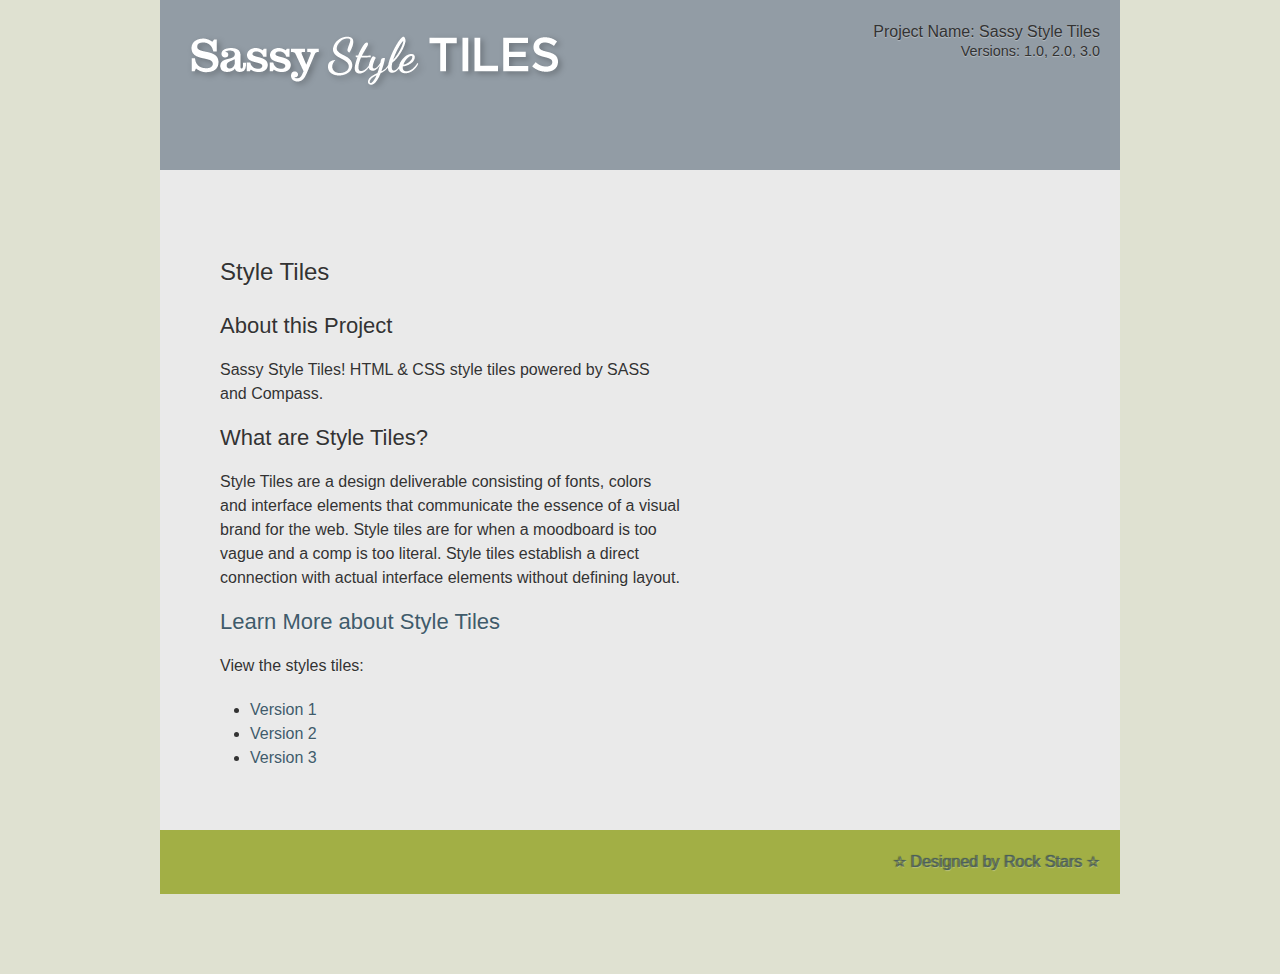
<file: index.html>
<!DOCTYPE html>
<html>
<head>
  <meta charset="utf-8">
  <title>Style Tiles</title>
  <link rel="stylesheet" href="css/screen.css">
</head>
<body>
  <div>
    <section>
      <header>
        <figure>
        </figure>
        <hgroup>
          <h1>Project Name: </h1>
          <h2>Versions: </h2>
        </hgroup>
      </header>
    </section>
    <section>
      <article>
        <header>
          <hgroup>
            <h1>Style Tiles</h1>
            <h2>About this Project</h2>
          </hgroup>
        </header>
        <p> 
        </p>
        <h2>What are Style Tiles?</h2>
        <p> 
        </p>
        <h2><a href="http://styletil.es/">Learn More about Style Tiles</a></h2>
        <p>
        </p>
       <ul>
         <li><a href="html/screen-v1.html">Version 1</a></li>
         <li><a href="html/screen-v2.html">Version 2</a></li>
         <li><a href="html/screen-v3.html">Version 3</a></li>
      </ul>
      </article>
    </section>
    <footer>
    </footer>
  </div>
</body>
</html>
</file>
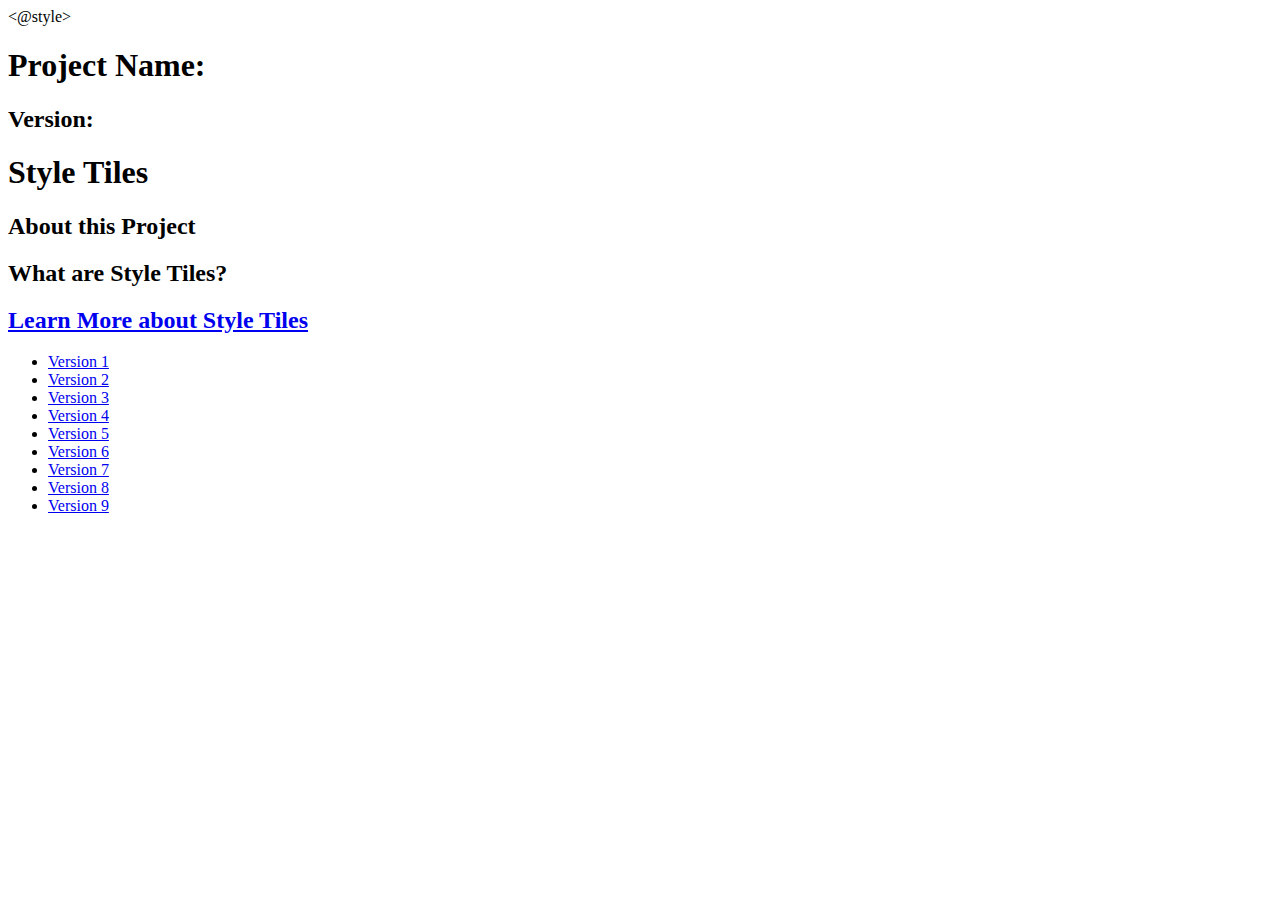
<file: templates/project/index.html>
<!DOCTYPE html>
<html>
<head>
  <meta charset="utf-8">
  <title>Style Tiles</title>
  <@style>
</head>
<body class="index">
  <div>
    <header role="banner">
      <a href="index.html" title="return to homepage">
        <span>
        </span>
      </a>
        <h1>Project Name: </h1>
        <h2>Version: </h2>
    </header>
    <main role="main">
      <article>
        <header>
            <h1>Style Tiles</h1>
            <h2>About this Project</h2>
        </header>
        <p> 
        </p>
        <h2>What are Style Tiles?</h2>
        <p> 
        </p>
        <h2><a href="http://styletil.es/">Learn More about Style Tiles</a></h2>
        <p>
        </p>
        <ul>
          <li><a href="v1.html">Version 1</a></li>
          <li><a href="v2.html">Version 2</a></li>
          <li><a href="v3.html">Version 3</a></li>
          <li><a href="v4.html">Version 4</a></li>
          <li><a href="v5.html">Version 5</a></li>
          <li><a href="v6.html">Version 6</a></li>
          <li><a href="v7.html">Version 7</a></li>
          <li><a href="v8.html">Version 8</a></li>
          <li><a href="v9.html">Version 9</a></li>
        </ul>
      </article> 
    </main>
    <footer role="contentinfo">
      <span>
      </span>
    </footer>
  </div>
</body>
</html>
</file>
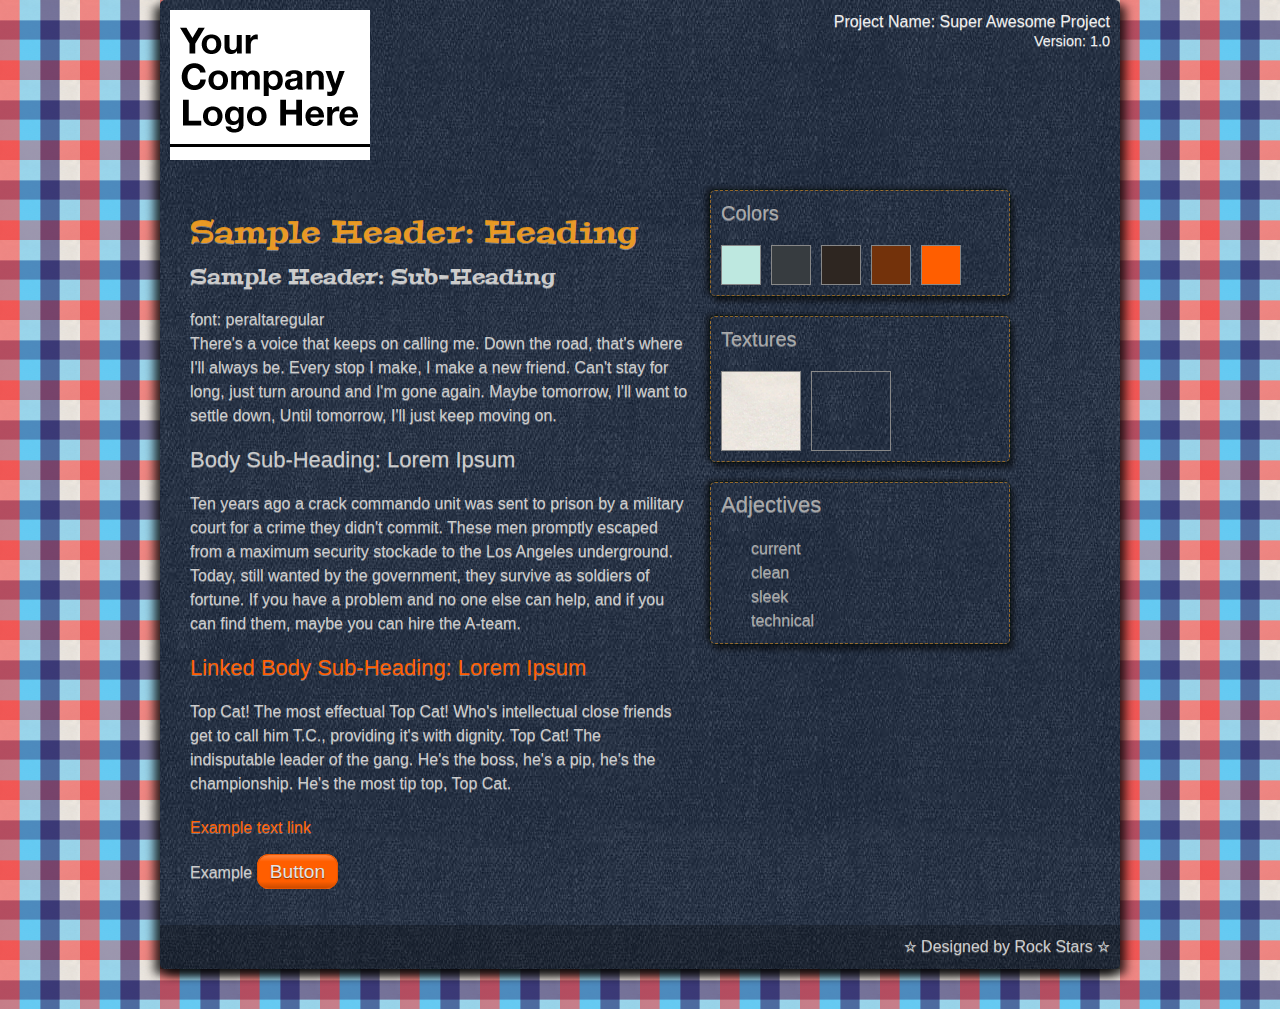
<file: v1.html>
<!DOCTYPE html>
<html>
<head>
  <meta charset="utf-8">
  <title>Style Tiles</title>
  <link rel="stylesheet" href="css/screen-v1.css">
</head>
<body>
  <div>
    <section>
      <header>
        <a href="index.html" title="return to homepage">
          <figure>
          </figure>
        </a>
        <hgroup>
          <h1>Project Name: </h1>
          <h2>Version: </h2>
        </hgroup>
      </header>
    </section>
    <section>
      <article>
        <header>
          <hgroup>
            <h1>Sample Header: Heading</h1>
            <h2>Sample Header: Sub-Heading</h2>
          </hgroup>
        </header>
        <p> 
        </p>
        <h2>Body Sub-Heading: Lorem Ipsum</h2>
        <p> 
        </p>
        <h2><a href="#">Linked Body Sub-Heading: Lorem Ipsum</a></h2>
        <p>
        </p>
        <p>
          <a href="#">Example text link</a>
        </p>
        <p>
          Example <a href="#">button</a>
        </p>
      </article>
    </section>
      <aside>
        <h3>Colors</h3>
          <figure>
          </figure>
          <figure>
          </figure>
          <figure>
          </figure>
          <figure>
          </figure>
          <figure>
          </figure>
       </aside> 
       <aside>
        <h3>Textures</h3>         
          <figure>
          </figure>
          <figure>
          </figure>
          <figure>
          </figure>
            <figcaption></figcaption>
        </aside>
        <aside>
        <ul>
          <h2>Adjectives</h2>
            <li></li>
            <li></li>
            <li></li>
            <li></li>
        </ul>
      </aside>
    <footer>
      <figure>
      </figure>
    </footer>
  </div>
</body>
</html>
</file>
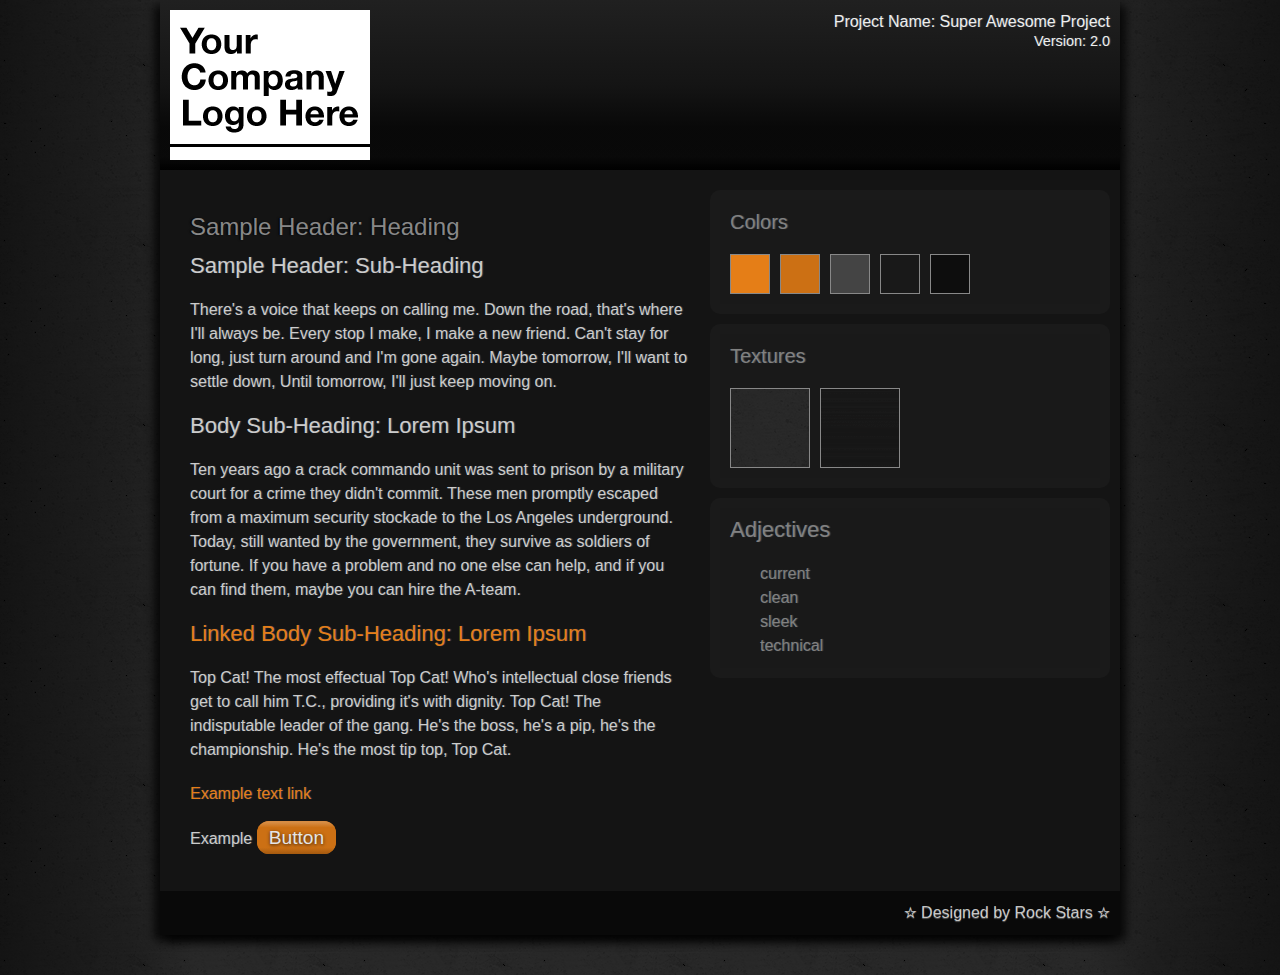
<file: v2.html>
<!DOCTYPE html>
<html>
<head>
  <meta charset="utf-8">
  <title>Style Tiles</title>
  <link rel="stylesheet" href="css/screen-v2.css">
</head>
<body>
  <div>
    <section>
      <header>
        <a href="index.html" title="return to homepage">
          <figure>
          </figure>
        </a>
        <hgroup>
          <h1>Project Name: </h1>
          <h2>Version: </h2>
        </hgroup>
      </header>
    </section>
    <section>
      <article>
        <header>
          <hgroup>
            <h1>Sample Header: Heading</h1>
            <h2>Sample Header: Sub-Heading</h2>
          </hgroup>
        </header>
        <p> 
        </p>
        <h2>Body Sub-Heading: Lorem Ipsum</h2>
        <p> 
        </p>
        <h2><a href="#">Linked Body Sub-Heading: Lorem Ipsum</a></h2>
        <p>
        </p>
        <p>
          <a href="#">Example text link</a>
        </p>
        <p>
          Example <a href="#">button</a>
        </p>
      </article>
    </section>
      <aside>
        <h3>Colors</h3>
          <figure>
          </figure>
          <figure>
          </figure>
          <figure>
          </figure>
          <figure>
          </figure>
          <figure>
          </figure>
       </aside> 
       <aside>
        <h3>Textures</h3>         
          <figure>
          </figure>
          <figure>
          </figure>
          <figure>
          </figure>
            <figcaption></figcaption>
        </aside>
        <aside>
        <ul>
          <h2>Adjectives</h2>
            <li></li>
            <li></li>
            <li></li>
            <li></li>
        </ul>
      </aside>
    <footer>
      <figure>
      </figure>
    </footer>
  </div>
</body>
</html>
</file>
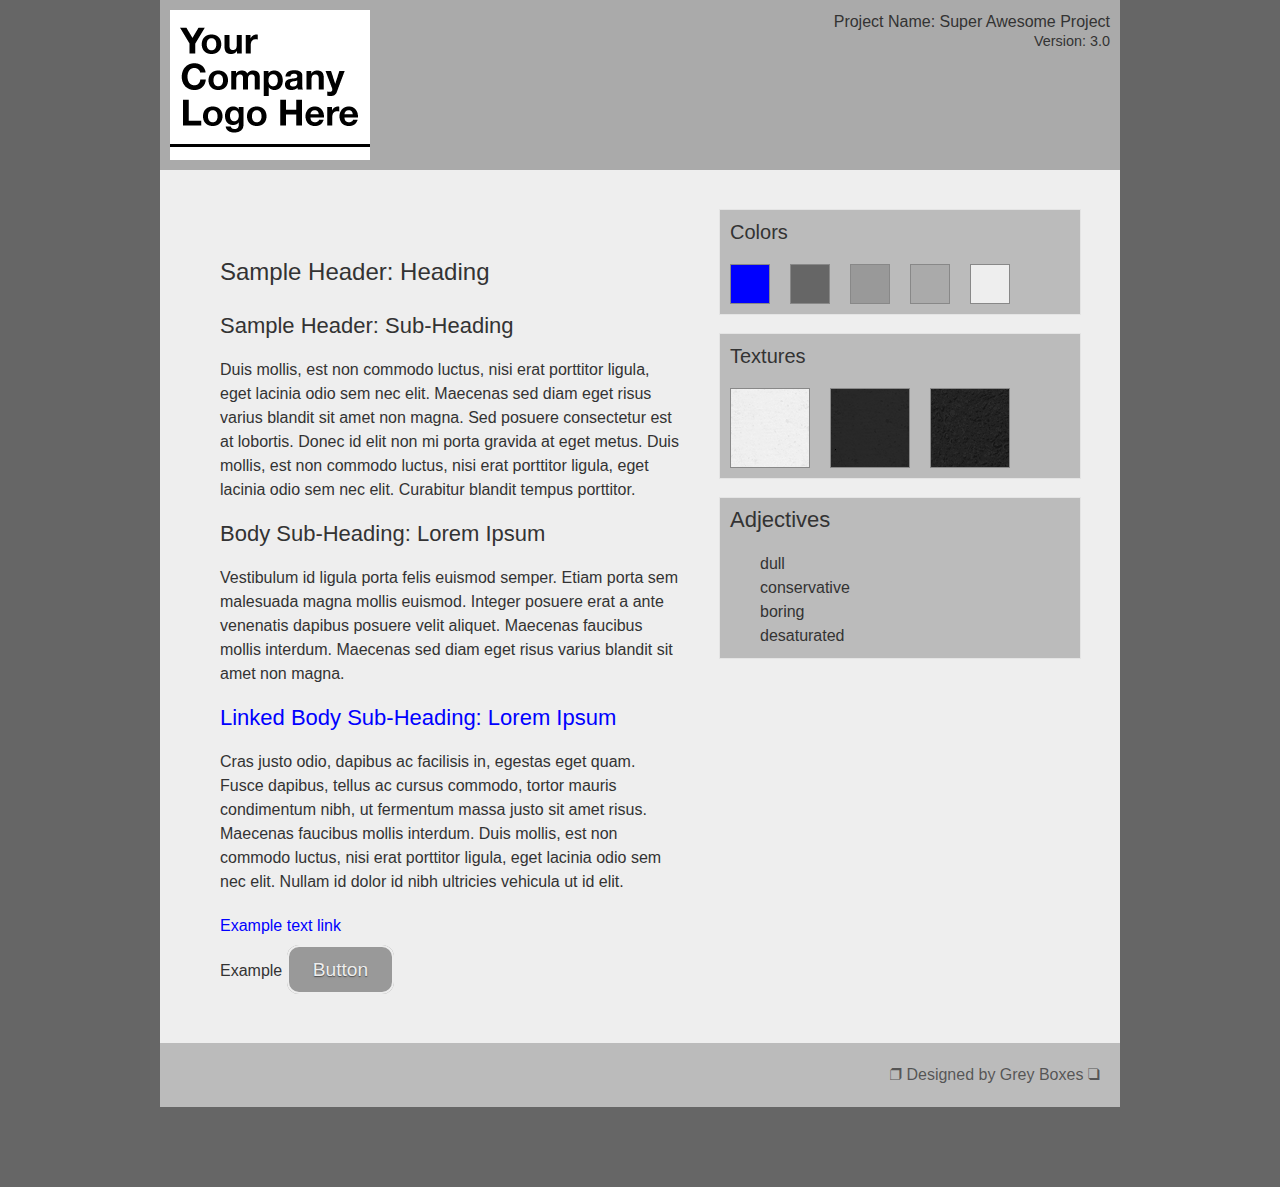
<file: v3.html>
<!DOCTYPE html>
<html>
<head>
  <meta charset="utf-8">
  <title>Style Tiles</title>
  <link rel="stylesheet" href="css/screen-v3.css">
</head>
<body>
  <div>
    <section>
      <header>
        <a href="index.html" title="return to homepage">
          <figure>
          </figure>
        </a>
        <hgroup>
          <h1>Project Name: </h1>
          <h2>Version: </h2>
        </hgroup>
      </header>
    </section>
    <section>
      <article>
        <header>
          <hgroup>
            <h1>Sample Header: Heading</h1>
            <h2>Sample Header: Sub-Heading</h2>
          </hgroup>
        </header>
        <p> 
        </p>
        <h2>Body Sub-Heading: Lorem Ipsum</h2>
        <p> 
        </p>
        <h2><a href="#">Linked Body Sub-Heading: Lorem Ipsum</a></h2>
        <p>
        </p>
        <p>
          <a href="#">Example text link</a>
        </p>
        <p>
          Example <a href="#">button</a>
        </p>
      </article>
    </section>
      <aside>
        <h3>Colors</h3>
          <figure>
          </figure>
          <figure>
          </figure>
          <figure>
          </figure>
          <figure>
          </figure>
          <figure>
          </figure>
       </aside> 
       <aside>
        <h3>Textures</h3>         
          <figure>
          </figure>
          <figure>
          </figure>
          <figure>
          </figure>
            <figcaption></figcaption>
        </aside>
        <aside>
        <ul>
          <h2>Adjectives</h2>
            <li></li>
            <li></li>
            <li></li>
            <li></li>
        </ul>
      </aside>
    <footer>
      <figure>
      </figure>
    </footer>
  </div>
</body>
</html>
</file>
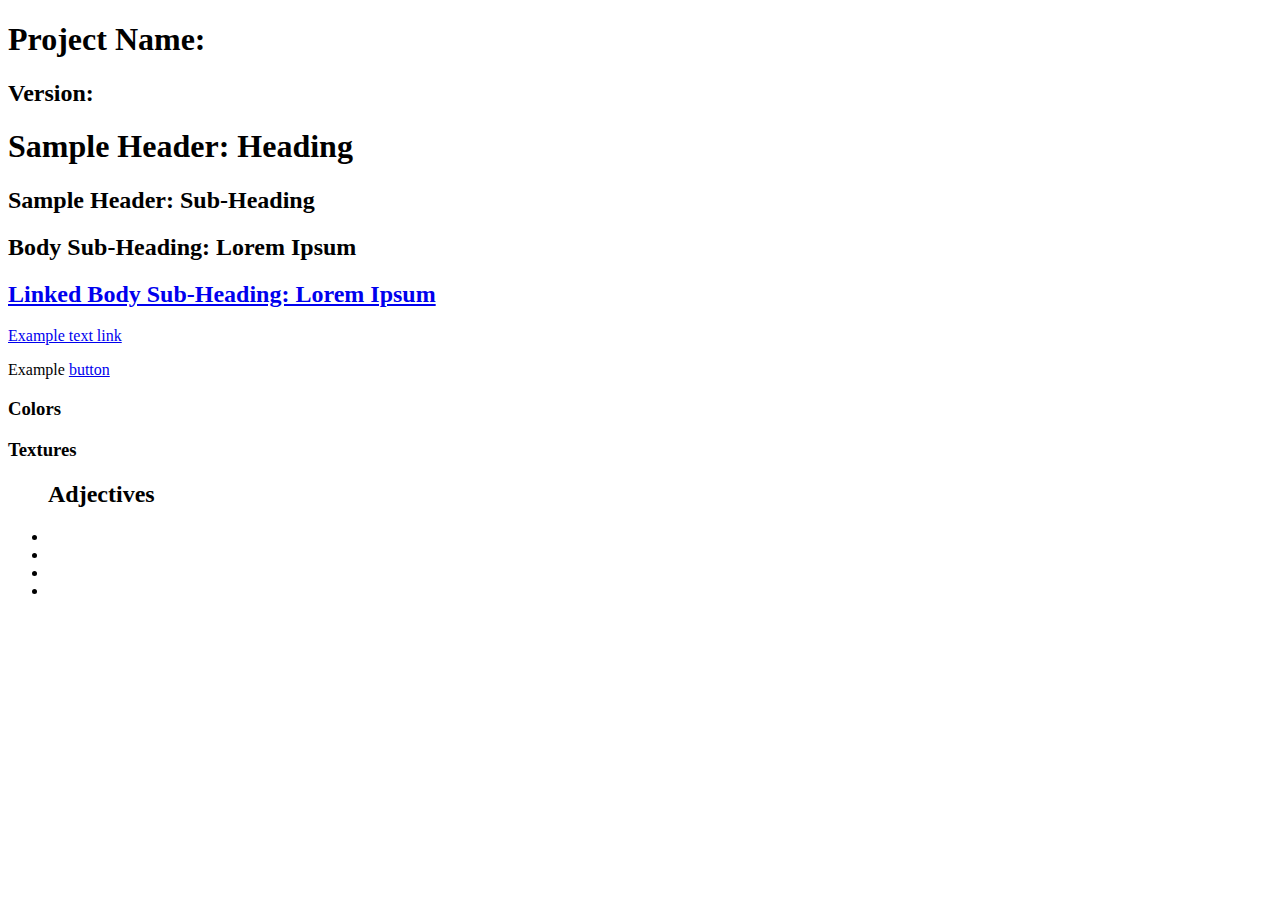
<file: html/template.html>
<!DOCTYPE html>
<html>
<head>
  <meta charset="utf-8">
  <title>Style Tiles</title>
</head>
<body>
  <div>
    <section>
      <header>
        <a href="index.html" title="return to homepage">
          <figure>
          </figure>
        </a>
        <hgroup>
          <h1>Project Name: </h1>
          <h2>Version: </h2>
        </hgroup>
      </header>
    </section>
    <section>
      <article>
        <header>
          <hgroup>
            <h1>Sample Header: Heading</h1>
            <h2>Sample Header: Sub-Heading</h2>
          </hgroup>
        </header>
        <p>
        </p>
        <h2>Body Sub-Heading: Lorem Ipsum</h2>
        <p>
        </p>
        <h2><a href="#">Linked Body Sub-Heading: Lorem Ipsum</a></h2>
        <p>
        </p>
        <p>
          <a href="#">Example text link</a>
        </p>
        <p>
          Example <a href="#">button</a>
        </p>
      </article>
    </section>
      <aside>
        <h3>Colors</h3>
          <figure>
          </figure>
          <figure>
          </figure>
          <figure>
          </figure>
          <figure>
          </figure>
          <figure>
          </figure>
       </aside>
       <aside>
        <h3>Textures</h3>
          <figure>
          </figure>
          <figure>
          </figure>
          <figure>
          </figure>
            <figcaption></figcaption>
        </aside>
        <aside>
        <ul>
          <h2>Adjectives</h2>
            <li></li>
            <li></li>
            <li></li>
            <li></li>
        </ul>
      </aside>
    <footer>
      <figure>
      </figure>
    </footer>
  </div>
</body>
</html>
</file>
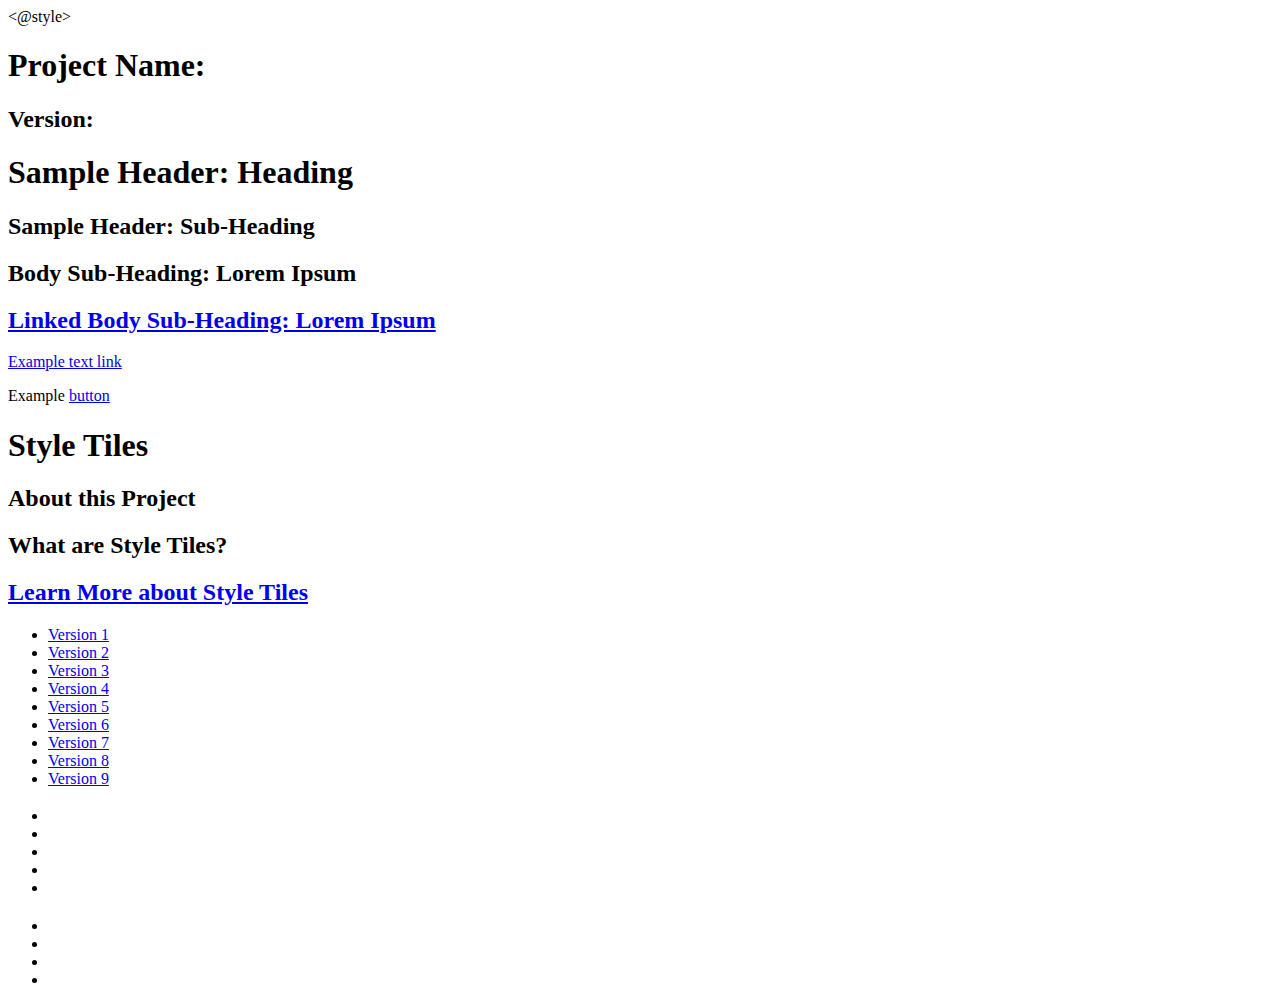
<file: templates/no-index/template.html>
<!DOCTYPE html>
<html>
<head>
  <meta charset="utf-8">
  <title>Style Tiles</title>
  <@style>
</head>
<body>
  <div>
    <header role="banner">
      <a href="index.html" title="return to homepage">
        <span>
        </span>
      </a>
        <h1>Project Name: </h1>
        <h2>Version: </h2>
    </header>
    <main role="main">
      <article>
        <header>
            <h1>Sample Header: Heading</h1>
            <h2>Sample Header: Sub-Heading</h2>
        </header>
        <p>
        </p>
        <h2>Body Sub-Heading: Lorem Ipsum</h2>
        <p>
        </p>
        <h2><a href="#">Linked Body Sub-Heading: Lorem Ipsum</a></h2>
        <p>
        </p>
        <p>
          <a href="#">Example text link</a>
        </p>
        <p>
          Example <a href="#">button</a>
        </p>
      </article>
      <article>
        <header>
            <h1>Style Tiles</h1>
            <h2>About this Project</h2>
        </header>
        <p> 
        </p>
        <h2>What are Style Tiles?</h2>
        <p> 
        </p>
        <h2><a href="http://styletil.es/">Learn More about Style Tiles</a></h2>
        <p>
        </p>
        <ul>
          <li><a href="v1.html">Version 1</a></li>
          <li><a href="v2.html">Version 2</a></li>
          <li><a href="v3.html">Version 3</a></li>
          <li><a href="v4.html">Version 4</a></li>
          <li><a href="v5.html">Version 5</a></li>
          <li><a href="v6.html">Version 6</a></li>
          <li><a href="v7.html">Version 7</a></li>
          <li><a href="v8.html">Version 8</a></li>
          <li><a href="v9.html">Version 9</a></li>
        </ul>
      </article> 
      <aside>
        <h3></h3>
        <ul>
          <li></li>
          <li></li>
          <li></li>
          <li></li>
          <li></li>
        </ul>
       </aside>
       <aside>
        <h3></h3>
          <figure>
          </figure>
          <figure>
          </figure>
          <figure>
          </figure>
            <figcaption></figcaption>
        </aside>
        <aside>
          <h2></h2> 
          <ul>
            <li></li>
            <li></li>
            <li></li>
            <li></li>
          </ul>
        </aside>
    </main>
    <footer role="contentinfo">
      <span>
      </span>
    </footer>
  </div>
</body>
</html>
</file>
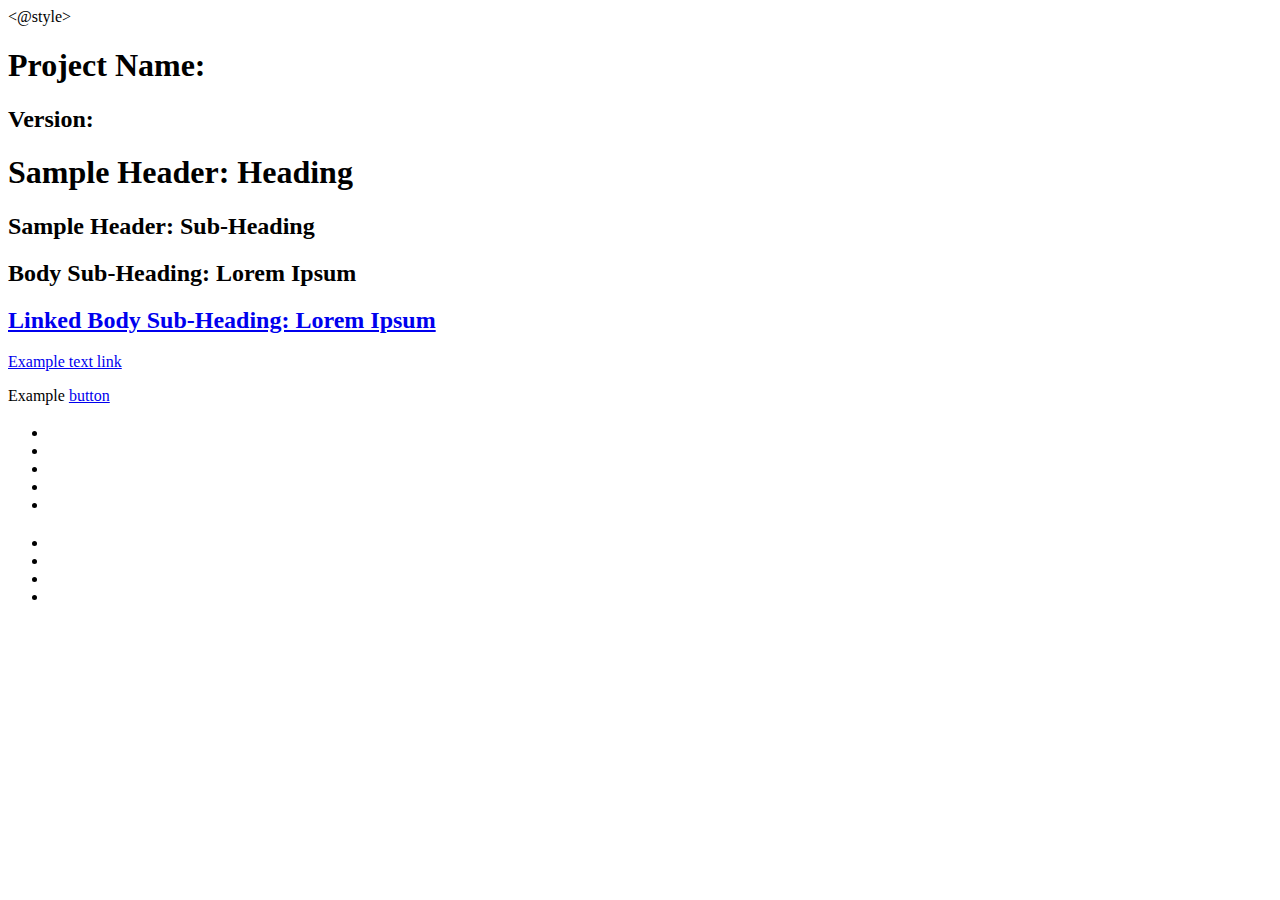
<file: templates/project/template.html>
<!DOCTYPE html>
<html>
<head>
  <meta charset="utf-8">
  <title>Style Tiles</title>
  <@style>
</head>
<body>
  <div>
    <header role="banner">
      <a href="index.html" title="return to homepage">
        <span>
        </span>
      </a>
        <h1>Project Name: </h1>
        <h2>Version: </h2>
    </header>
    <main role="main">
      <article>
        <header>
            <h1>Sample Header: Heading</h1>
            <h2>Sample Header: Sub-Heading</h2>
        </header>
        <p>
        </p>
        <h2>Body Sub-Heading: Lorem Ipsum</h2>
        <p>
        </p>
        <h2><a href="#">Linked Body Sub-Heading: Lorem Ipsum</a></h2>
        <p>
        </p>
        <p>
          <a href="#">Example text link</a>
        </p>
        <p>
          Example <a href="#">button</a>
        </p>
      </article>
      <aside>
        <h3></h3>
        <ul>
          <li></li>
          <li></li>
          <li></li>
          <li></li>
          <li></li>
        </ul>
       </aside>
       <aside>
        <h3></h3>
          <figure>
          </figure>
          <figure>
          </figure>
          <figure>
          </figure>
            <figcaption></figcaption>
        </aside>
        <aside>
          <h2></h2> 
          <ul>
            <li></li>
            <li></li>
            <li></li>
            <li></li>
          </ul>
        </aside>
    </main>
    <footer role="contentinfo">
      <span>
      </span>
    </footer>
  </div>
</body>
</html>
</file>
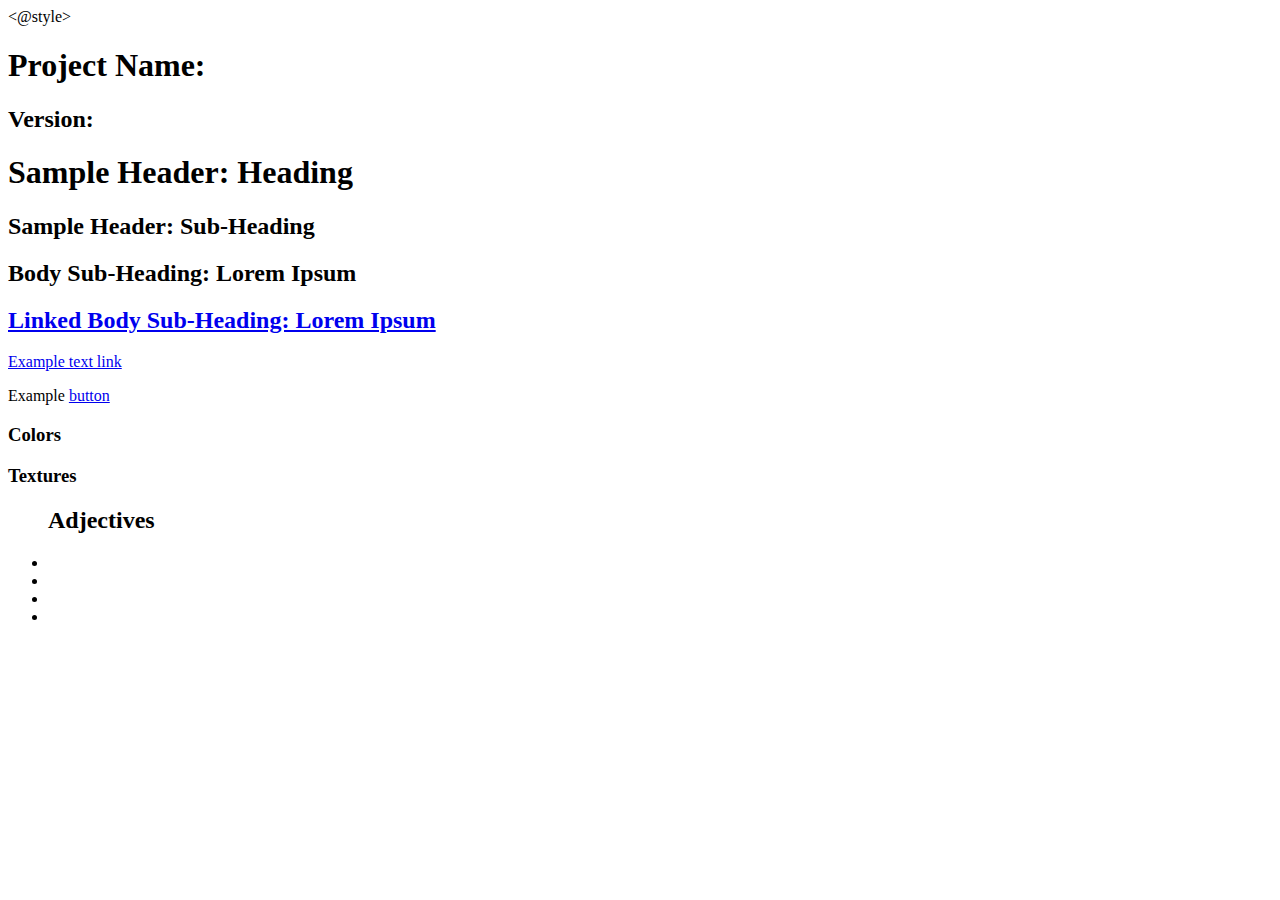
<file: templates/project/html/template.html>
<!DOCTYPE html>
<html>
<head>
  <meta charset="utf-8">
  <title>Style Tiles</title>
  <@style>
</head>
<body>
  <div>
    <section>
      <header>
        <a href="index.html" title="return to homepage">
          <figure>
          </figure>
        </a>
        <hgroup>
          <h1>Project Name: </h1>
          <h2>Version: </h2>
        </hgroup>
      </header>
    </section>
    <section>
      <article>
        <header>
          <hgroup>
            <h1>Sample Header: Heading</h1>
            <h2>Sample Header: Sub-Heading</h2>
          </hgroup>
        </header>
        <p>
        </p>
        <h2>Body Sub-Heading: Lorem Ipsum</h2>
        <p>
        </p>
        <h2><a href="#">Linked Body Sub-Heading: Lorem Ipsum</a></h2>
        <p>
        </p>
        <p>
          <a href="#">Example text link</a>
        </p>
        <p>
          Example <a href="#">button</a>
        </p>
      </article>
    </section>
      <aside>
        <h3>Colors</h3>
          <figure>
          </figure>
          <figure>
          </figure>
          <figure>
          </figure>
          <figure>
          </figure>
          <figure>
          </figure>
       </aside>
       <aside>
        <h3>Textures</h3>
          <figure>
          </figure>
          <figure>
          </figure>
          <figure>
          </figure>
            <figcaption></figcaption>
        </aside>
        <aside>
        <ul>
          <h2>Adjectives</h2>
            <li></li>
            <li></li>
            <li></li>
            <li></li>
        </ul>
      </aside>
    <footer>
      <figure>
      </figure>
    </footer>
  </div>
</body>
</html>
</file>
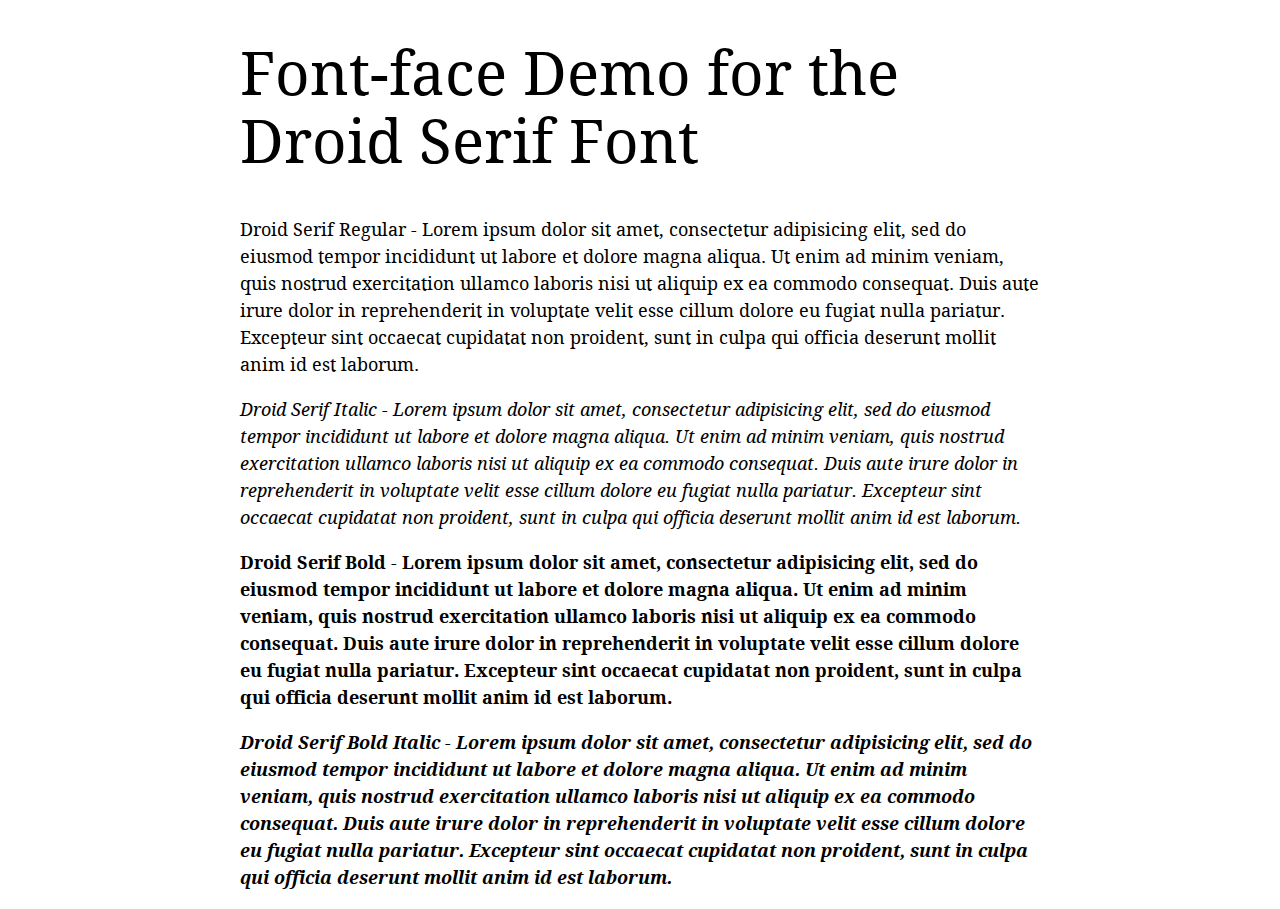
<file: templates/project/fonts/DroidSerif/demo.html>
<!DOCTYPE html PUBLIC "-//W3C//DTD XHTML 1.0 Strict//EN"
	"http://www.w3.org/TR/xhtml1/DTD/xhtml1-strict.dtd">

<html xmlns="http://www.w3.org/1999/xhtml" xml:lang="en" lang="en">
<head>
	<meta http-equiv="Content-Type" content="text/html; charset=utf-8"/>

	<title>Font Face Demo</title>
	<link rel="stylesheet" href="stylesheet.css" type="text/css" charset="utf-8">
	<style type="text/css" media="screen">
		h1.fontface {font: 60px/68px 'DroidSerifRegular', Arial, sans-serif;letter-spacing: 0;}

		p.style1 {font: 18px/27px 'DroidSerifRegular', Arial, sans-serif;}
		p.style2 {font: 18px/27px 'DroidSerifItalic', Arial, sans-serif;}
		p.style3 {font: 18px/27px 'DroidSerifBold', Arial, sans-serif;}
		p.style4 {font: 18px/27px 'DroidSerifBoldItalic', Arial, sans-serif;}
		
		#container {
			width: 800px;
			margin-left: auto;
			margin-right: auto;
		}
	</style>
</head>

<body>
	<div id="container">
		<h1 class="fontface">Font-face Demo for the Droid Serif Font</h1>
	
	 

	<p class="style1">Droid Serif Regular - Lorem ipsum dolor sit amet, consectetur adipisicing elit, sed do eiusmod tempor incididunt ut labore et dolore magna aliqua. Ut enim ad minim veniam, quis nostrud exercitation ullamco laboris nisi ut aliquip ex ea commodo consequat. Duis aute irure dolor in reprehenderit in voluptate velit esse cillum dolore eu fugiat nulla pariatur. Excepteur sint occaecat cupidatat non proident, sunt in culpa qui officia deserunt mollit anim id est laborum.</p>

	 

	<p class="style2">Droid Serif Italic - Lorem ipsum dolor sit amet, consectetur adipisicing elit, sed do eiusmod tempor incididunt ut labore et dolore magna aliqua. Ut enim ad minim veniam, quis nostrud exercitation ullamco laboris nisi ut aliquip ex ea commodo consequat. Duis aute irure dolor in reprehenderit in voluptate velit esse cillum dolore eu fugiat nulla pariatur. Excepteur sint occaecat cupidatat non proident, sunt in culpa qui officia deserunt mollit anim id est laborum.</p>

	 

	<p class="style3">Droid Serif Bold - Lorem ipsum dolor sit amet, consectetur adipisicing elit, sed do eiusmod tempor incididunt ut labore et dolore magna aliqua. Ut enim ad minim veniam, quis nostrud exercitation ullamco laboris nisi ut aliquip ex ea commodo consequat. Duis aute irure dolor in reprehenderit in voluptate velit esse cillum dolore eu fugiat nulla pariatur. Excepteur sint occaecat cupidatat non proident, sunt in culpa qui officia deserunt mollit anim id est laborum.</p>

	 

	<p class="style4">Droid Serif Bold Italic - Lorem ipsum dolor sit amet, consectetur adipisicing elit, sed do eiusmod tempor incididunt ut labore et dolore magna aliqua. Ut enim ad minim veniam, quis nostrud exercitation ullamco laboris nisi ut aliquip ex ea commodo consequat. Duis aute irure dolor in reprehenderit in voluptate velit esse cillum dolore eu fugiat nulla pariatur. Excepteur sint occaecat cupidatat non proident, sunt in culpa qui officia deserunt mollit anim id est laborum.</p>

		</div>
</body>
</html>
</file>
<file: templates/project/fonts/DroidSerif/stylesheet.css>
/* Generated by Font Squirrel (http://www.fontsquirrel.com) on June 26, 2013 08:50:27 AM America/New_York */



@font-face {
    font-family: 'DroidSerifRegular';
    src: url('DroidSerif-Regular-webfont.eot');
    src: url('DroidSerif-Regular-webfont.eot?#iefix') format('embedded-opentype'),
         url('DroidSerif-Regular-webfont.woff') format('woff'),
         url('DroidSerif-Regular-webfont.ttf') format('truetype'),
         url('DroidSerif-Regular-webfont.svg#DroidSerifRegular') format('svg');
    font-weight: normal;
    font-style: normal;

}

@font-face {
    font-family: 'DroidSerifItalic';
    src: url('DroidSerif-Italic-webfont.eot');
    src: url('DroidSerif-Italic-webfont.eot?#iefix') format('embedded-opentype'),
         url('DroidSerif-Italic-webfont.woff') format('woff'),
         url('DroidSerif-Italic-webfont.ttf') format('truetype'),
         url('DroidSerif-Italic-webfont.svg#DroidSerifItalic') format('svg');
    font-weight: normal;
    font-style: normal;

}

@font-face {
    font-family: 'DroidSerifBold';
    src: url('DroidSerif-Bold-webfont.eot');
    src: url('DroidSerif-Bold-webfont.eot?#iefix') format('embedded-opentype'),
         url('DroidSerif-Bold-webfont.woff') format('woff'),
         url('DroidSerif-Bold-webfont.ttf') format('truetype'),
         url('DroidSerif-Bold-webfont.svg#DroidSerifBold') format('svg');
    font-weight: normal;
    font-style: normal;

}

@font-face {
    font-family: 'DroidSerifBoldItalic';
    src: url('DroidSerif-BoldItalic-webfont.eot');
    src: url('DroidSerif-BoldItalic-webfont.eot?#iefix') format('embedded-opentype'),
         url('DroidSerif-BoldItalic-webfont.woff') format('woff'),
         url('DroidSerif-BoldItalic-webfont.ttf') format('truetype'),
         url('DroidSerif-BoldItalic-webfont.svg#DroidSerifBoldItalic') format('svg');
    font-weight: normal;
    font-style: normal;

}
</file>
<file: css/screen.css>
/* line 17, /Library/Ruby/Gems/1.8/gems/compass-0.12.2/frameworks/compass/stylesheets/compass/reset/_utilities.scss */
html, body, div, span, applet, object, iframe,
h1, h2, h3, h4, h5, h6, p, blockquote, pre,
a, abbr, acronym, address, big, cite, code,
del, dfn, em, img, ins, kbd, q, s, samp,
small, strike, strong, sub, sup, tt, var,
b, u, i, center,
dl, dt, dd, ol, ul, li,
fieldset, form, label, legend,
table, caption, tbody, tfoot, thead, tr, th, td,
article, aside, canvas, details, embed,
figure, figcaption, footer, header, hgroup,
menu, nav, output, ruby, section, summary,
time, mark, audio, video {
  margin: 0;
  padding: 0;
  border: 0;
  font: inherit;
  font-size: 100%;
  vertical-align: baseline;
}

/* line 22, /Library/Ruby/Gems/1.8/gems/compass-0.12.2/frameworks/compass/stylesheets/compass/reset/_utilities.scss */
html {
  line-height: 1;
}

/* line 24, /Library/Ruby/Gems/1.8/gems/compass-0.12.2/frameworks/compass/stylesheets/compass/reset/_utilities.scss */
ol, ul {
  list-style: none;
}

/* line 26, /Library/Ruby/Gems/1.8/gems/compass-0.12.2/frameworks/compass/stylesheets/compass/reset/_utilities.scss */
table {
  border-collapse: collapse;
  border-spacing: 0;
}

/* line 28, /Library/Ruby/Gems/1.8/gems/compass-0.12.2/frameworks/compass/stylesheets/compass/reset/_utilities.scss */
caption, th, td {
  text-align: left;
  font-weight: normal;
  vertical-align: middle;
}

/* line 30, /Library/Ruby/Gems/1.8/gems/compass-0.12.2/frameworks/compass/stylesheets/compass/reset/_utilities.scss */
q, blockquote {
  quotes: none;
}
/* line 103, /Library/Ruby/Gems/1.8/gems/compass-0.12.2/frameworks/compass/stylesheets/compass/reset/_utilities.scss */
q:before, q:after, blockquote:before, blockquote:after {
  content: "";
  content: none;
}

/* line 32, /Library/Ruby/Gems/1.8/gems/compass-0.12.2/frameworks/compass/stylesheets/compass/reset/_utilities.scss */
a img {
  border: none;
}

/* line 116, /Library/Ruby/Gems/1.8/gems/compass-0.12.2/frameworks/compass/stylesheets/compass/reset/_utilities.scss */
article, aside, details, figcaption, figure, footer, header, hgroup, menu, nav, section, summary {
  display: block;
}

/* line 1, /Applications/MAMP/htdocs/style-tiles/sass/partials/core/_typography.scss */
body {
  font: normal 100% / 1.5em "Helvetica Neue", Arial, "Liberation Sans", FreeSans, sans-serif;
}

/* line 6, /Applications/MAMP/htdocs/style-tiles/sass/partials/core/_typography.scss */
pre,
code {
  font-family: 'DejaVu Sans Mono', Monaco, Consolas, monospace;
}

/* `Headings
----------------------------------------------------------------------------------------------------*/
/* line 13, /Applications/MAMP/htdocs/style-tiles/sass/partials/core/_typography.scss */
h1 {
  font-size: 1.5em;
  /* 24px */
}

/* line 17, /Applications/MAMP/htdocs/style-tiles/sass/partials/core/_typography.scss */
h2 {
  font-size: 1.375em;
  /* 22px */
}

/* line 21, /Applications/MAMP/htdocs/style-tiles/sass/partials/core/_typography.scss */
h3 {
  font-size: 1.25em;
  /* 20px */
}

/* line 25, /Applications/MAMP/htdocs/style-tiles/sass/partials/core/_typography.scss */
h4 {
  font-size: 1.125em;
  /* 18px */
}

/* line 29, /Applications/MAMP/htdocs/style-tiles/sass/partials/core/_typography.scss */
h5 {
  font-size: 1em;
  /* 16px */
}

/* line 33, /Applications/MAMP/htdocs/style-tiles/sass/partials/core/_typography.scss */
h6 {
  font-size: 0.938em;
  /* 15px */
}

/* `Spacing
----------------------------------------------------------------------------------------------------*/
/* line 40, /Applications/MAMP/htdocs/style-tiles/sass/partials/core/_typography.scss */
ol {
  list-style: decimal;
}

/* line 44, /Applications/MAMP/htdocs/style-tiles/sass/partials/core/_typography.scss */
ul {
  list-style: disc;
}

/* line 48, /Applications/MAMP/htdocs/style-tiles/sass/partials/core/_typography.scss */
li {
  margin-left: 30px;
}

/* line 67, /Applications/MAMP/htdocs/style-tiles/sass/partials/core/_typography.scss */
p,
dl,
hr,
h1,
h2,
h3,
h4,
h5,
h6,
ol,
ul,
pre,
table,
address,
fieldset,
figure {
  margin-bottom: 20px;
}

/* line 2, /Applications/MAMP/htdocs/style-tiles/sass/partials/core/_structure.scss */
* {
  -webkit-box-sizing: border-box;
  -moz-box-sizing: border-box;
  box-sizing: border-box;
}

/* line 7, /Applications/MAMP/htdocs/style-tiles/sass/partials/core/_structure.scss */
body {
  background-color: #dfe1d1;
  background-repeat: repeat;
}

/* line 13, /Applications/MAMP/htdocs/style-tiles/sass/partials/core/_structure.scss */
a {
  text-decoration: none;
  color: #405b6b;
}
/* line 4, /Library/Ruby/Gems/1.8/gems/compass-0.12.2/frameworks/compass/stylesheets/compass/typography/links/_hover-link.scss */
a:hover {
  text-decoration: underline;
}
/* line 18, /Library/Ruby/Gems/1.8/gems/compass-0.12.2/frameworks/compass/stylesheets/compass/typography/links/_link-colors.scss */
a:visited {
  color: #51575a;
}
/* line 21, /Library/Ruby/Gems/1.8/gems/compass-0.12.2/frameworks/compass/stylesheets/compass/typography/links/_link-colors.scss */
a:focus {
  color: #375d74;
}
/* line 24, /Library/Ruby/Gems/1.8/gems/compass-0.12.2/frameworks/compass/stylesheets/compass/typography/links/_link-colors.scss */
a:hover {
  color: #375d74;
}
/* line 27, /Library/Ruby/Gems/1.8/gems/compass-0.12.2/frameworks/compass/stylesheets/compass/typography/links/_link-colors.scss */
a:active {
  color: #375d74;
}

/* line 16, /Applications/MAMP/htdocs/style-tiles/sass/partials/core/_structure.scss */
body > div {
  width: 60em;
  margin: 0 auto 5em auto;
  background-color: #eaeaea;
  background-repeat: repeat;
  color: #333333;
  text-shadow: 0 0.063em 0.063em rgba(255, 255, 255, 0.35);
  -webkit-border-radius: false;
  -moz-border-radius: false;
  border-radius: false;
}

/* line 28, /Applications/MAMP/htdocs/style-tiles/sass/partials/core/_structure.scss */
section:nth-of-type(1) header {
  height: 10.625em;
  padding: 1.25em;
  background-color: #929ca5;
  background-repeat: repeat;
  color: false;
}
/* line 35, /Applications/MAMP/htdocs/style-tiles/sass/partials/core/_structure.scss */
section:nth-of-type(1) header figure {
  height: 4.375em;
  width: 25em;
  background-size: 25em 4.375em;
  background-image: url('[data-uri]');
  background-repeat: no-repeat;
  float: left;
  margin: 0 0.625em 0.625em 0;
  padding: 1.25em;
}
/* line 44, /Applications/MAMP/htdocs/style-tiles/sass/partials/core/_structure.scss */
section:nth-of-type(1) header hgroup {
  text-align: right;
}
/* line 46, /Applications/MAMP/htdocs/style-tiles/sass/partials/core/_structure.scss */
section:nth-of-type(1) header hgroup h1 {
  margin: 0;
  padding: 0;
  font-size: 1em;
  line-height: 1.5em;
}
/* line 48, /Applications/MAMP/htdocs/style-tiles/sass/partials/core/_mixins.scss */
section:nth-of-type(1) header hgroup h1:after {
  content: "Sassy Style Tiles";
}
/* line 51, /Applications/MAMP/htdocs/style-tiles/sass/partials/core/_structure.scss */
section:nth-of-type(1) header hgroup h2 {
  margin: 0;
  padding: 0;
  font-size: 0.9em;
  line-height: 1em;
}
/* line 48, /Applications/MAMP/htdocs/style-tiles/sass/partials/core/_mixins.scss */
section:nth-of-type(1) header hgroup h2:after {
  content: "1.0, 2.0, 3.0";
}

/* line 59, /Applications/MAMP/htdocs/style-tiles/sass/partials/core/_structure.scss */
section:nth-of-type(2) {
  clear: both;
  padding: 1.25em;
}
/* line 62, /Applications/MAMP/htdocs/style-tiles/sass/partials/core/_structure.scss */
section:nth-of-type(2) article {
  padding: 2.5em;
  width: 33.75em;
  float: left;
}
/* line 68, /Applications/MAMP/htdocs/style-tiles/sass/partials/core/_structure.scss */
section:nth-of-type(2) header h1 {
  margin: 1.25em 0;
  color: none;
}
/* line 76, /Applications/MAMP/htdocs/style-tiles/sass/partials/core/_structure.scss */
section:nth-of-type(2) header h2 {
  color: none;
}
/* line 85, /Applications/MAMP/htdocs/style-tiles/sass/partials/core/_structure.scss */
section:nth-of-type(2) p:nth-of-type(1) {
  display: block;
}
/* line 47, /Applications/MAMP/htdocs/style-tiles/sass/partials/core/_mixins.scss */
section:nth-of-type(2) p:nth-of-type(1):before {
  content: "Sassy Style Tiles" "! HTML & CSS style tiles powered by SASS and Compass.";
}
/* line 89, /Applications/MAMP/htdocs/style-tiles/sass/partials/core/_structure.scss */
section:nth-of-type(2) p:nth-of-type(2) {
  display: block;
}
/* line 47, /Applications/MAMP/htdocs/style-tiles/sass/partials/core/_mixins.scss */
section:nth-of-type(2) p:nth-of-type(2):before {
  content: "Style Tiles are a design deliverable consisting of fonts, colors and interface elements that communicate the essence of a visual brand for the web. Style tiles are for when a moodboard is too vague and a comp is too literal. Style tiles establish a direct connection with actual interface elements without defining layout.";
}
/* line 93, /Applications/MAMP/htdocs/style-tiles/sass/partials/core/_structure.scss */
section:nth-of-type(2) p:nth-of-type(3) {
  display: block;
}
/* line 47, /Applications/MAMP/htdocs/style-tiles/sass/partials/core/_mixins.scss */
section:nth-of-type(2) p:nth-of-type(3):before {
  content: "View the styles tiles:";
}
/* line 97, /Applications/MAMP/htdocs/style-tiles/sass/partials/core/_structure.scss */
section:nth-of-type(2) p:nth-of-type(5) a {
  -webkit-border-radius: 0.625em;
  -moz-border-radius: 0.625em;
  border-radius: 0.625em;
  color: #eeeeee !important;
  background: #57068c;
  padding: 0.625em 1.25em;
  border: 0.063em #eeeeee solid;
  font-size: 1.2em;
  text-transform: capitalize;
}
/* line 100, /Applications/MAMP/htdocs/style-tiles/sass/partials/core/_structure.scss */
section:nth-of-type(2) p:nth-of-type(5) a:hover, section:nth-of-type(2) p:nth-of-type(5) a:focus, section:nth-of-type(2) p:nth-of-type(5) a:active {
  color: white !important;
  text-decoration: none;
  background: #7508bd;
}

/* line 108, /Applications/MAMP/htdocs/style-tiles/sass/partials/core/_structure.scss */
aside {
  display: block;
  margin: 0 0 0.625em 0;
  padding: 0.625em;
  background-color: rgba(255, 255, 255, 0.25);
  background-repeat: repeat;
  -webkit-border-radius: false;
  -moz-border-radius: false;
  border-radius: false;
  outline: 0.063em solid rgba(200, 200, 200, 0.25);
  border: 0.625em solid rgba(255, 255, 255, 0.35);
  -webkit-box-shadow: none;
  -moz-box-shadow: none;
  box-shadow: none;
  color: #333333;
}
/* line 120, /Applications/MAMP/htdocs/style-tiles/sass/partials/core/_structure.scss */
aside:nth-of-type(1), aside:nth-of-type(2), aside:nth-of-type(3) {
  float: left;
  width: 18.75em;
}
/* line 125, /Applications/MAMP/htdocs/style-tiles/sass/partials/core/_structure.scss */
aside:nth-of-type(3) ul {
  list-style: none;
  display: inline;
}
/* line 105, /Applications/MAMP/htdocs/style-tiles/sass/partials/core/_mixins.scss */
aside:nth-of-type(3) ul li:nth-of-type(1):after {
  content: "current";
}
/* line 105, /Applications/MAMP/htdocs/style-tiles/sass/partials/core/_mixins.scss */
aside:nth-of-type(3) ul li:nth-of-type(2):after {
  content: "conservative";
}
/* line 105, /Applications/MAMP/htdocs/style-tiles/sass/partials/core/_mixins.scss */
aside:nth-of-type(3) ul li:nth-of-type(3):after {
  content: "whimiscal";
}
/* line 105, /Applications/MAMP/htdocs/style-tiles/sass/partials/core/_mixins.scss */
aside:nth-of-type(3) ul li:nth-of-type(4):after {
  content: "contradictory";
}
/* line 131, /Applications/MAMP/htdocs/style-tiles/sass/partials/core/_structure.scss */
aside figure {
  float: left;
  margin: 0 1.25em 0 0;
}
/* line 135, /Applications/MAMP/htdocs/style-tiles/sass/partials/core/_structure.scss */
aside:nth-of-type(1) figure {
  width: 2.5em;
  height: 2.5em;
}
/* line 83, /Applications/MAMP/htdocs/style-tiles/sass/partials/core/_mixins.scss */
aside:nth-of-type(1) figure:nth-of-type(1) {
  border: 0.063em #888888 solid;
  background: #929ca5;
}
/* line 83, /Applications/MAMP/htdocs/style-tiles/sass/partials/core/_mixins.scss */
aside:nth-of-type(1) figure:nth-of-type(2) {
  border: 0.063em #888888 solid;
  background: #a2af45;
}
/* line 83, /Applications/MAMP/htdocs/style-tiles/sass/partials/core/_mixins.scss */
aside:nth-of-type(1) figure:nth-of-type(3) {
  border: 0.063em #888888 solid;
  background: #405b6b;
}
/* line 83, /Applications/MAMP/htdocs/style-tiles/sass/partials/core/_mixins.scss */
aside:nth-of-type(1) figure:nth-of-type(4) {
  border: 0.063em #888888 solid;
  background: #dfe1d1;
}
/* line 83, /Applications/MAMP/htdocs/style-tiles/sass/partials/core/_mixins.scss */
aside:nth-of-type(1) figure:nth-of-type(5) {
  border: 0.063em #888888 solid;
  background: #e5e5e5;
}
/* line 140, /Applications/MAMP/htdocs/style-tiles/sass/partials/core/_structure.scss */
aside:nth-of-type(2) figure {
  width: 5em;
  height: 5em;
}
/* line 94, /Applications/MAMP/htdocs/style-tiles/sass/partials/core/_mixins.scss */
aside:nth-of-type(2) figure:nth-of-type(1) {
  border: 0.063em #888888 solid;
  background-image: url('[data-uri]');
}
/* line 94, /Applications/MAMP/htdocs/style-tiles/sass/partials/core/_mixins.scss */
aside:nth-of-type(2) figure:nth-of-type(2) {
  border: 0.063em #888888 solid;
  background-image: url('[data-uri]');
}
/* line 94, /Applications/MAMP/htdocs/style-tiles/sass/partials/core/_mixins.scss */
aside:nth-of-type(2) figure:nth-of-type(3) {
  border: 0.063em #888888 solid;
  background-image: url('[data-uri]');
}

/* line 146, /Applications/MAMP/htdocs/style-tiles/sass/partials/core/_structure.scss */
figcaption {
  clear: both;
  display: block;
  font-size: 0.75em;
}
/* line 47, /Applications/MAMP/htdocs/style-tiles/sass/partials/core/_mixins.scss */
figcaption:before {
  content: "";
}

/* line 152, /Applications/MAMP/htdocs/style-tiles/sass/partials/core/_structure.scss */
footer {
  clear: both;
  text-align: right;
  padding: 1.25em;
  background-color: #a2af45;
  color: rgba(64, 91, 107, 0.75);
  text-shadow: -0.063em 0 0.063em rgba(0, 0, 0, 0.5), 0 0.063em 0.063em rgba(255, 255, 255, 0.35);
}
/* line 48, /Applications/MAMP/htdocs/style-tiles/sass/partials/core/_mixins.scss */
footer:after {
  content: "\2606\20 Designed by Rock Stars \2606";
}
/* line 160, /Applications/MAMP/htdocs/style-tiles/sass/partials/core/_structure.scss */
footer figure {
  width: 4.125em;
  height: 1.5em;
  background-repeat: no-repeat;
  float: left;
  padding: 1.25em;
}
</file>
